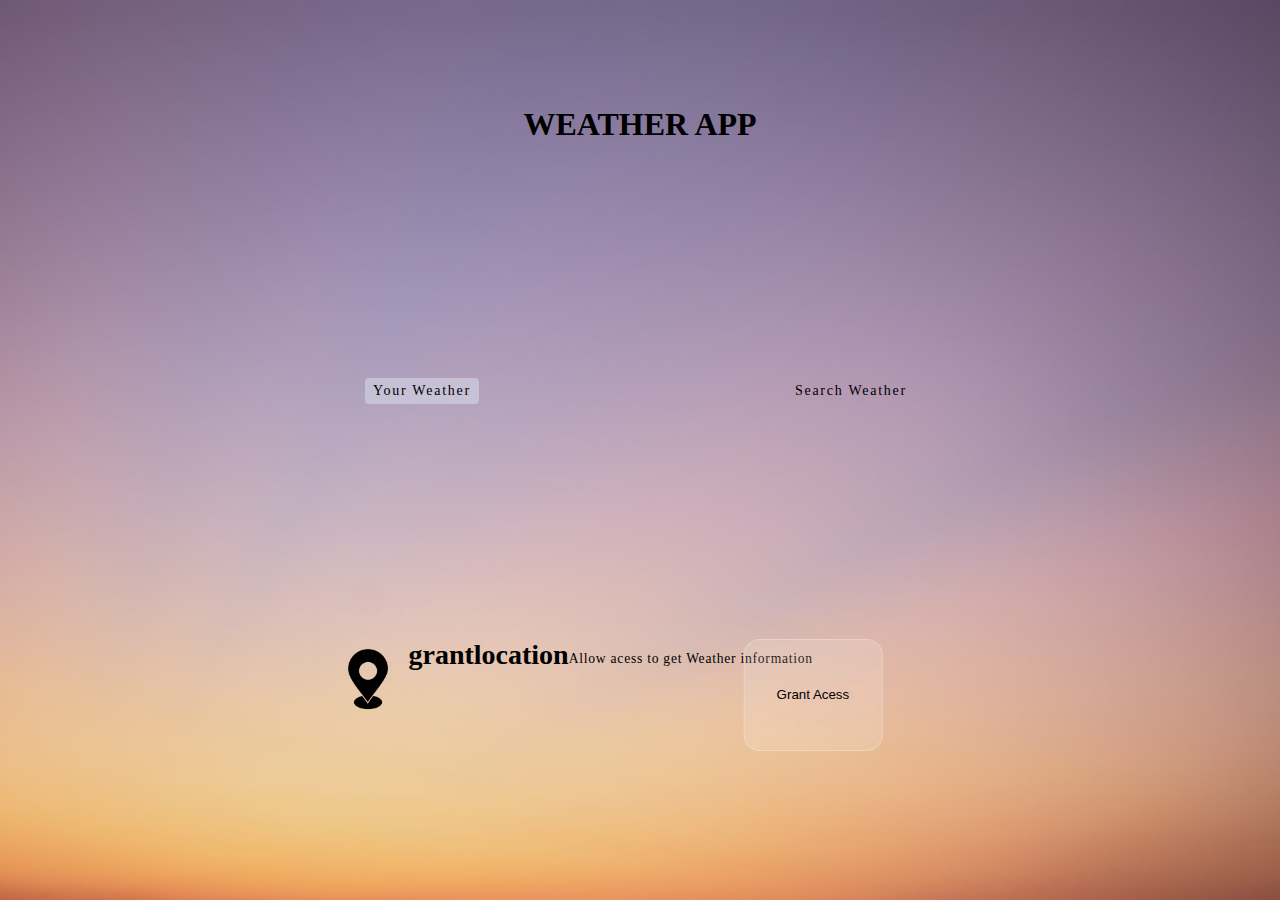
<file: index.html>
<!DOCTYPE html>
<html lang="en">

<head>
    <meta charset="UTF-8">
    <meta http-equiv="X-UA-Compatible" content="IE=edge">
    <meta name="viewport" content="width=device-width, initial-scale=1.0">
    <title>Document</title>
    <link rel="stylesheet" href="style.css">
</head>

<body>
    <div class="wrapper">

        <h1>Weather App</h1>
        <div class="tab-container">
            <p class="tab" data-userWeather> Your Weather</p>
            <p class="tab" data-searchWeather>Search Weather</p>

        </div>

        <div class="weather-container">
            <div class="grant-location-container">
                <img src="./loc.png" alt="loc" wigth="80" height="80" loading="lazy">
                <p>grantlocation</p>
                <p>Allow acess to get Weather information</p>
                <button class="btn" data-grantAccess>Grant Acess</button>
            </div>

            <form class="form-container" data-searchForm>
                <input class="input_class"placeholder="search city" id="name" data-searchInput>
                <!-- <label for="name" class="label_city">city</label> -->
                <button class="btn" type="submit" >
                    <img src="./magnify-1.1s-200px.png" alt="" width="20" height="20" loading="lazy">

                </button>
            </form>
            <div class="loading-container">
                <img src="./Ripple-1s-361px.gif" alt="" width="150" height="150">
                <p>loading</p>
            </div>

            <div class="user-info-container">
                <!--city name and Flag-->
                <div class="name">
                    <p data-cityName></p>
                    <img data-countryIcon>
                </div>
                <!-- weather descriptuion-->
                <p data-weatherDesc></p>
                <!--weather Icon-->
                <img data-weatherIcon>
                <!--temperature-->
                <p data-temp></p>
                <!--3 cards - parameters-->
                <div class="parameter-container">
                    <!--card 1-->
                    <div class="parameter">
                        <img src="./Lovepik_com-401166042-wind.png" alt="" wigth="80" height="80">
                        <p>Wind Speed</p>
                        <p data-windSpeed></p>
                    </div>
                    <div class="parameter">
                        <img src="./humidity.png" alt="" wigth="80" height="80">
                        <p>Humidity</p>
                        <p data-humidity></p>
                    </div>

                    <div class="parameter">
                        <img src="./rain.png" alt="" wigth="80" height="80">
                        <p>cloud</p>
                        <p data-cloudiness></p>
                    </div>

                </div>
            </div>
        </div>
    </div>

    <script src="./appp.js">

    </script>
</body>

</html>
</file>
<file: style.css>
* {
  margin: 0;
  padding: 0;
}

*,
*::after::before {
  padding: 58;
  margin-top: 4rem;

}

.wrapper {
  width: 100%;
  height: 100vh;
  background-image: url(./pexels-alexander-kovalev-2847648.jpg);
  background-size: cover;
  background-position: center;
  display: grid;
  place-items: center;
}

.btn {

  /* position: absolute;
    bottom:3rem;
    left:50%; */
  transform: translateX(-50%);
  background-color: rgba(255, 255, 255, 0.15);
  border-radius: 1rem;
  border: 1px solid rgba(255, 255, 255, 0.25);
  padding: 0.5rem 2rem;
  cursor: pointer;

}





.input_class {
  font-family: inherit;
  width: 300px;
  border: 0;
  border-bottom: 2px solid grey;
  outline: 0;
  font-size: 1.3rem;
  color: white;
  padding: 7px 0;
  background: transparent;
  transition: border-color 0.2s;
}

placeholder {
  color: transparent;
}

placeholder-shown~.form__label {
  font-size: 1.3rem;
  cursor: text;
  top: 20px;
}


.form__label {
  position: absolute;
  top: 0;
  display: block;
  transition: 0.2s;
  font-size: 1rem;
  color: grey;
}

h1 {
  text-align: center;
  text-transform: uppercase;
  padding-top: 20px;
}

.tab-container {
  width: 90%;
  max-width: 550px;
  margin: 0 auto;
  margin-top: 4rem;
  display: flex;
  justify-content: space-between;
}

.tab {
  cursor: pointer;
  font-size: 0.875rem;
  letter-spacing: 1.75px;
  padding: 5px 8px;
}

.tab.current-tab {
  background-color: rgba(219, 226, 239, 0.5);
  border-radius: 4px;
}

.weather-container {
  margin-block: 4rem;
}


.sub-container {
  display: flex;
  flex-direction: column;
  align-items: center;
}

.grant-location-container {
  display: none;
}

.grant-location-container.active {
  display: flex;
}

.grant-location-container img {
  margin-bottom: 2rem;
}

.grant-location-container p:first-of-type {
  font-size: 1.75rem;
  font-weight: 600;
}

.grant-location-container p:last-of-type {
  font-size: 0.85rem;
  font-weight: 500;
  margin-top: 0.75rem;
  margin-bottom: 1.75rem;
  letter-spacing: 0.75px;
}

.loading-container {
  display: none;
}

.loading-container.active {
  display: flex;
}

.loading-container p {
  text-transform: uppercase;
}

.user-info-container {
  display: none;
}

.user-info-container.active {
  display: flex;
}

.name {
  display: flex;
  align-items: center;
  gap: 0 0.5rem;
  margin-bottom: 1rem;
}

.user-info-container p {
  font-size: 1.5rem;
  font-weight: 200;
}

.user-info-container img {
  width: 90px;
  height: 90px;
}

.name p {
  font-size: 2rem;
}

.name img {
  width: 30px;
  height: 30px;
  object-fit: contain;
}

.user-info-container p[data-temp] {
  font-size: 2.75rem;
  font-weight: 700;
}

.parameter-container {
  width: 90%;
  display: flex;
  gap: 10px 20px;
  justify-content: center;
  align-items: center;
  margin-top: 2rem;
}

.parameter {
  width: 30%;
  max-width: 200px;
  background-color: rgba(219, 226, 239, 0.5);
  ;
  border-radius: 5px;
  padding: 1rem;
  display: flex;
  flex-direction: column;
  gap: 5px 0;
  /* justify-content: space-between; */
  align-items: center;
}

.parameter img {
  width: 50px;
  height: 50px;
}

.parameter p:first-of-type {
  font-size: 1.15rem;
  font-weight: 600;
  text-transform: uppercase;
}

.parameter p:last-of-type {
  font-size: 1rem;
  font-weight: 200;
}

.form-container {
  display: none;
  width: 90%;
  max-width: 550px;
  margin: 0 auto;
  justify-content: center;
  align-items: center;
  gap: 0 10px;
  margin-bottom: 3rem;
}

.form-container.active {
  display: flex;
}

.form-container input {
  all: unset;
  width: calc(100% - 80px);
  height: 40px;
  padding: 0 20px;
  background-color: rgba(219, 226, 239, 0.5);
  border-radius: 10px;
}

.form-container input::placeholder {
  color: rgba(255, 255, 255, 0.7);
}

.form-container input:focus {
  outline: 3px solid rgba(255, 255, 255, 0.7);
}

.form-container .btn {
  padding: unset;
  width: 40px;
  height: 40px;
  display: flex;
  align-items: center;
  justify-content: center;
  border-radius: 100%;
  margin-bottom: 1px;
}
</file>
